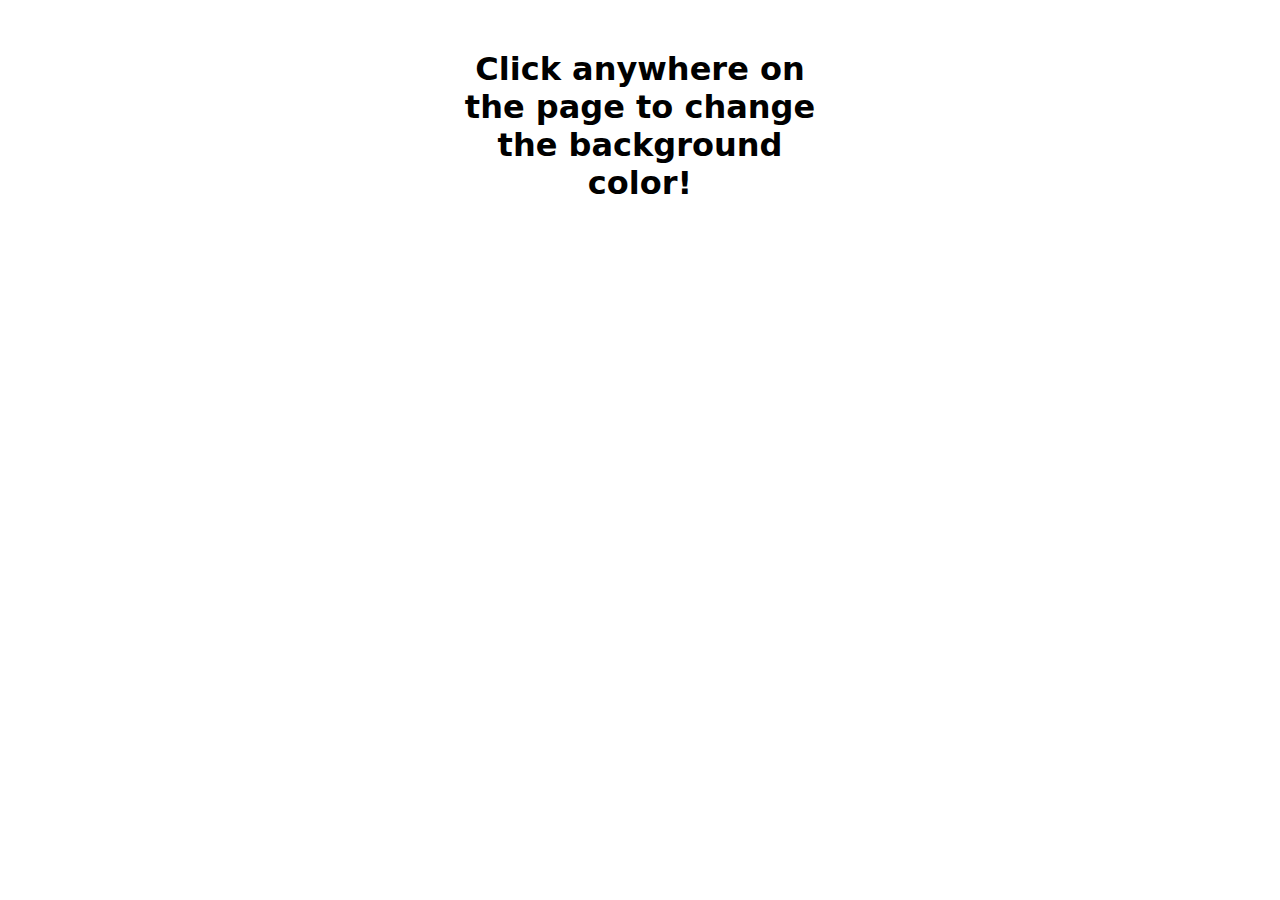
<file: HTJS-day3/index.html>
<!DOCTYPE html>
<html lang="en" onclick="changeBackgroundColor()">

<head>
	<meta charset="UTF-8">
	<meta name="viewport" content="width=device-width, initial-scale=1.0">
	<title>Document</title>
	<link rel="stylesheet" href="style.css">

</head>

<body>
	<div class="container">
		<h1 id="headone">Click anywhere on the page to change the background color!</h1>
		<script src="howToJSday3.js"></script>
	</div>
</body>

</html>
</file>
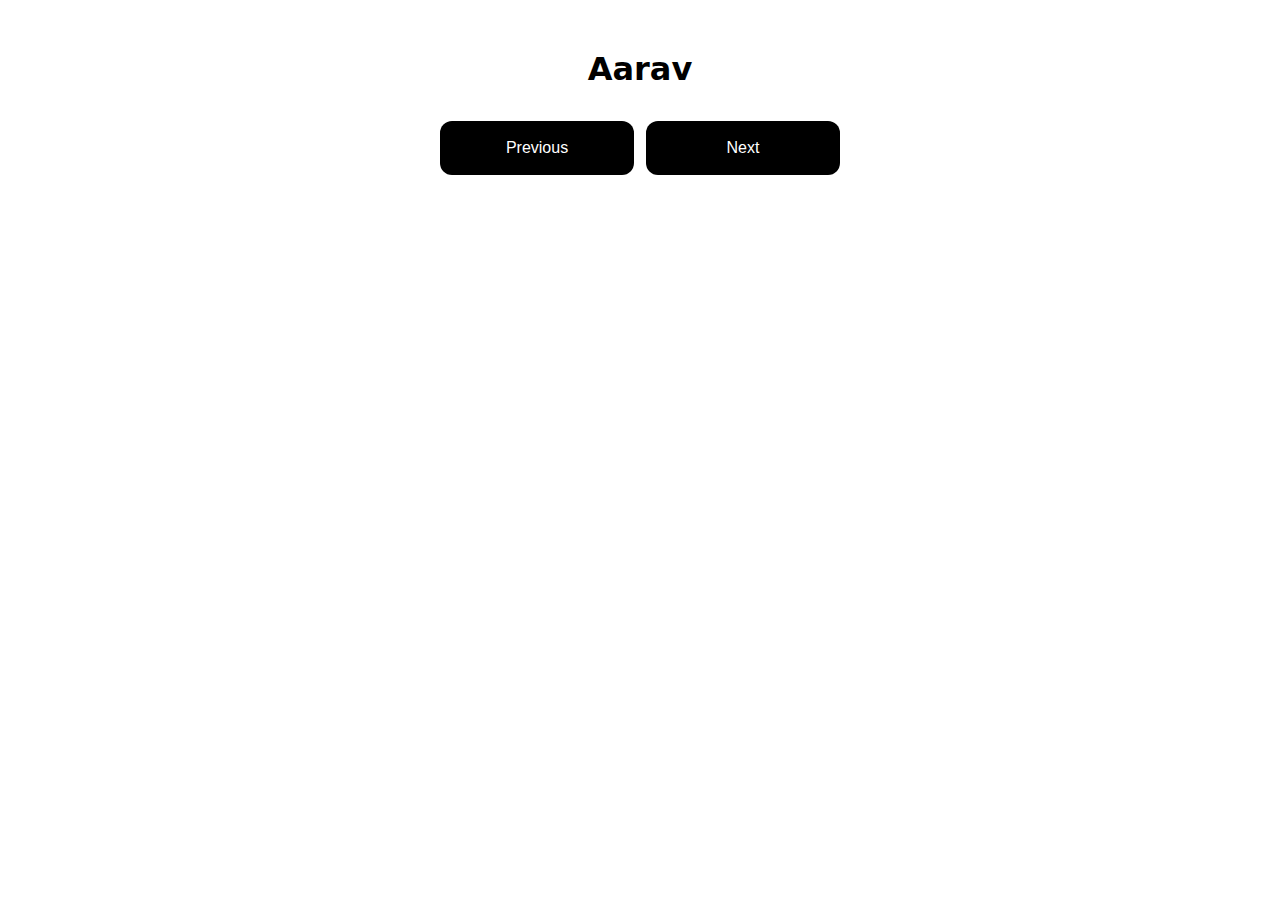
<file: HTJS-day3/index2.html>
<!DOCTYPE html>
<html lang="en" onclick="changeBackgroundColor()">

<head>
	<meta charset="UTF-8">
	<meta name="viewport" content="width=device-width, initial-scale=1.0">
	<title>Document</title>
	<link rel="stylesheet" href="style.css">

</head>

<body>
	<div class="container">
		<h1 id="headone">Aarav</h1>
		<div class="flex">
		<button class="btn" onclick="previousName()">Previous</button>
		<button class="btn" onclick="nextName()">Next</button>
		</div>
		<script src="howToJSday3-1.js"></script>
	</div>
</body>

</html>
</file>
<file: HTJS-day3/style.css>
body{
    font-family: system-ui, -apple-system, BlinkMacSystemFont, 'Segoe UI', Roboto, Oxygen, Ubuntu, Cantarell, 'Open Sans', 'Helvetica Neue', sans-serif;
}
.container{
    width: 400px;
    margin: 50px auto;
    text-align: center;
}
#result{
    margin: 0;
    font-size: 28px;
    /* text-decoration: underline blueviolet;; */
}
.btn{
    background-color: rgb(0, 0, 0);
    width: 100%;
    color: white;
    padding: 18px 30px;
    border-radius: 12px;
    border: none;
    font-size: 16px;
    cursor: pointer;
    margin-top: 12px;
}
input{
    padding: 15px;
    font-size: 16px;
    border-radius: 12px;
    width: 50%;
    border: 1px solid lightgray;
}
input:focus{
    outline: none;
    border: 1px solid rgb(0, 128, 255);
}
.flex{
    display: flex;
    gap: 12px;
}
</file>
